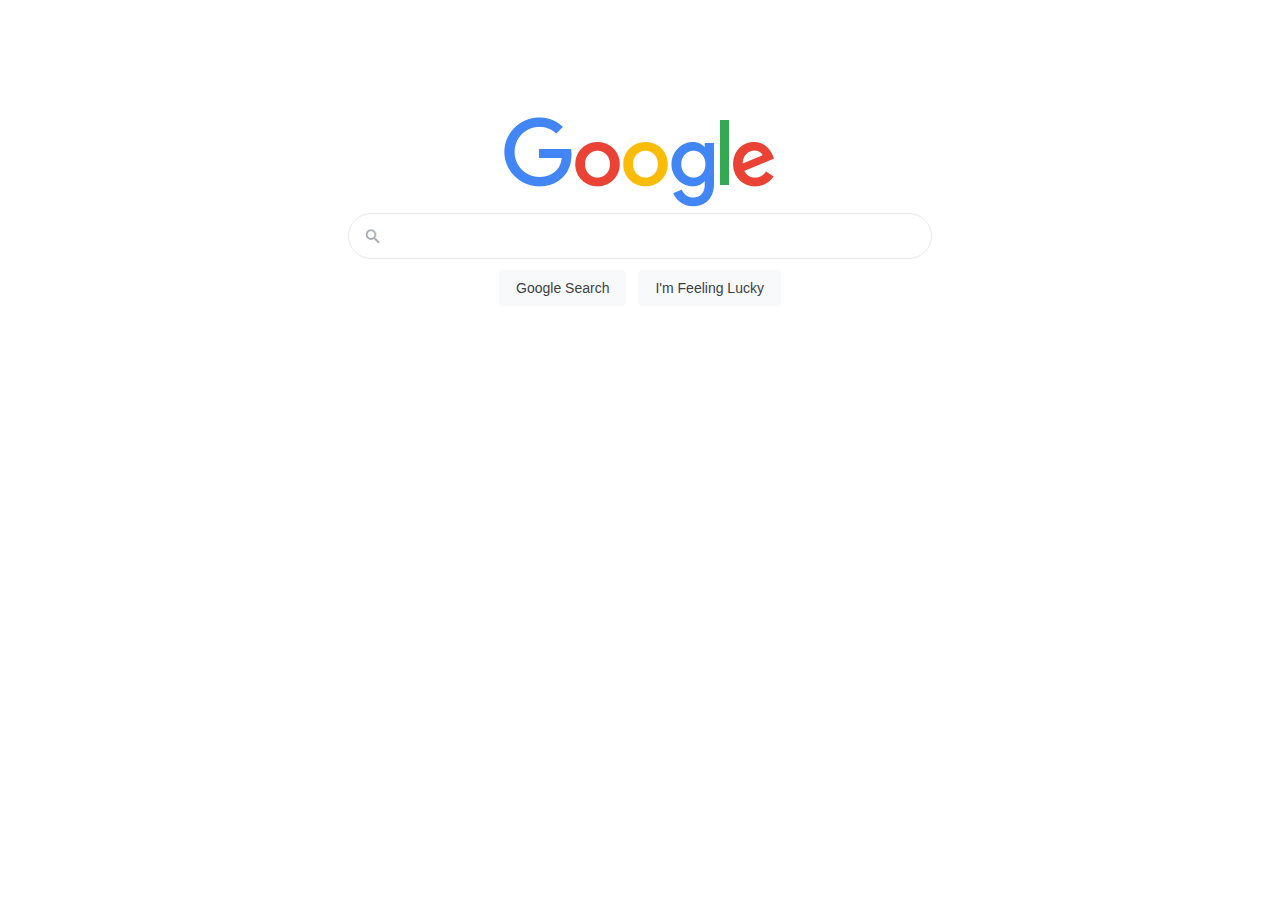
<file: index.html>
<!DOCTYPE html>
<html lang="en">
    <head>
        <title>Google</title>
        <link rel="stylesheet" href="stylesh.css">
    </head>
    <body>
    	<center>
    		<div id="logo">
    			<img src="Google.png">
    		</div>
	    	<form action="https://google.com/search">   
	    		<div id="srh_bar">
	    			<img src="search.png">
	    			<input id="srh_field" type="text" name="q">	
	    		</div>
		        <input class="googlebtn" type="submit" value="Google Search">
		        <input class="googlebtn" type="submit" value="I'm Feeling Lucky" name="btnI">
	        </form>
        </center>
    </body>
</html>
</file>
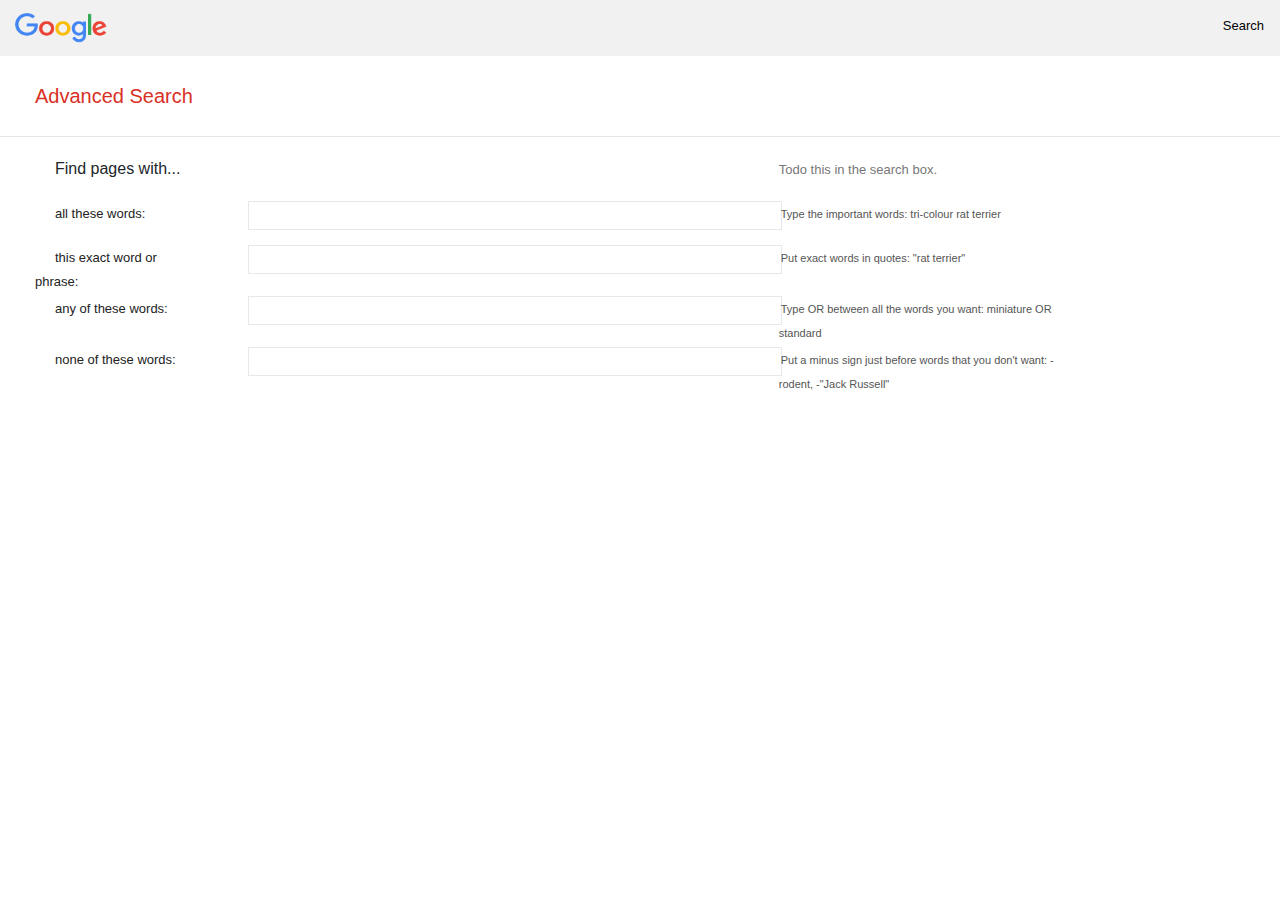
<file: advanced.html>
<!--Author: Juan Pablo Giraldo
   Date: 24/12/2020;
   Last Modification: 24/12/2020 10:36 COL; --->
<!DOCTYPE html>
<html>
<head>
	<title>Google Advanced Search</title>
	<link rel="stylesheet" href="https://stackpath.bootstrapcdn.com/bootstrap/4.4.1/css/bootstrap.min.css" integrity="sha384-Vkoo8x4CGsO3+Hhxv8T/Q5PaXtkKtu6ug5TOeNV6gBiFeWPGFN9MuhOf23Q9Ifjh" crossorigin="anonymous">
	<link rel="stylesheet" href="stylesh.css">
</head>
<body>
	<div id="banner">
		<img id="banimg" src="Google.png">
		<div class="dlinks">
			<a class="src_links" href="gsearch.html">Search</a>
		</div>
	</div>
	<div id="title">
		Advanced Search
	</div>
	<hr>
	<div>
		<form action="https://google.com/search">
			<div class="row rdiv">
				<div class="col-2"><span class="spcol">Find pages with...</span></div>
				<div class="col-5" id="blank"></div>
				<div class="col-2"><span class="spcol2">Todo this in the search box.</span></div>
			</div>
			<div class="row rdiv2">
				<div class="col-2"><span class="srow">all these words:</span></div>
				<div class="col-5" id="blank"><input class="srh_field2" type="text" name="as_q"></div>
				<div class="col-3"><span class="srow2">Type the important words: tri-colour rat terrier</span></div>
			</div>
			<div class="row rdiv2">
				<div class="col-2"><span class="srow">this exact word or phrase:</span></div>
				<div class="col-5" id="blank"><input class="srh_field2" type="text" name="as_epq"></div>
				<div class="col-3"><span class="srow2">Put exact words in quotes: "rat terrier"</span></div>
			</div>
			<div class="row rdiv2">
				<div class="col-2"><span class="srow">any of these words:</span></div>
				<div class="col-5" id="blank"><input class="srh_field2" type="text" name="as_oq"></div>
				<div class="col-3"><span class="srow2">Type OR between all the words you want: miniature OR standard</span></div>
			</div>
			<div class="row rdiv2">
				<div class="col-2"><span class="srow">none of these words:</span></div>
				<div class="col-5" id="blank"><input class="srh_field2" type="text" name="as_eq"></div>
				<div class="col-3"><span class="srow2">Put a minus sign just before words that you don't want: -rodent, -"Jack Russell"</span></div>
			</div>
		</form>
	</div>
</body>
</html>
</file>
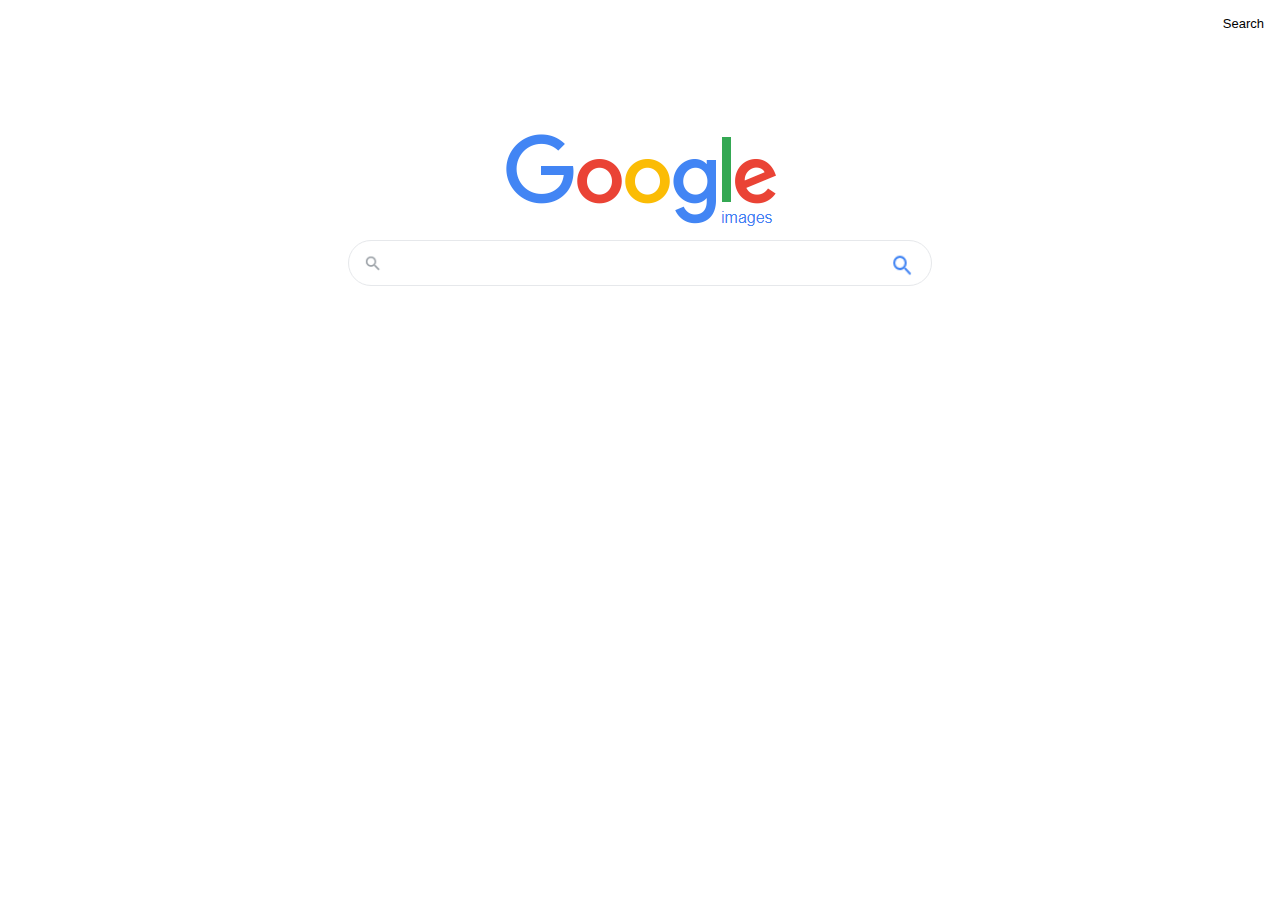
<file: gimages.html>
<!--Author: Juan Pablo Giraldo
   Date: 22/12/2020;
   Last Modification: 23/12/2020 22:47 COL; --->
<!DOCTYPE html>
<html lang="en">
    <head>
        <title>Google Images</title>
        <link rel="stylesheet" href="stylesh.css">
    </head>
    <body>
        <div class="dlinks">
            <a class="src_links" href="gsearch.html">Search</a>
        </div>
    	<center>
    		<div id="logo">
    			<img src="gimg.png">
    		</div>
	    	<form action="https://google.com/search">   
	    		<div id="srh_bar">
	    			<img src="search.png">
	    			<input id="srh_field" type="text" name="q">	
                    <button><img id="sbtn"src="sbtn.png"></button>
	    		</div>
	        </form>
        </center>
    </body>
</html>
</file>
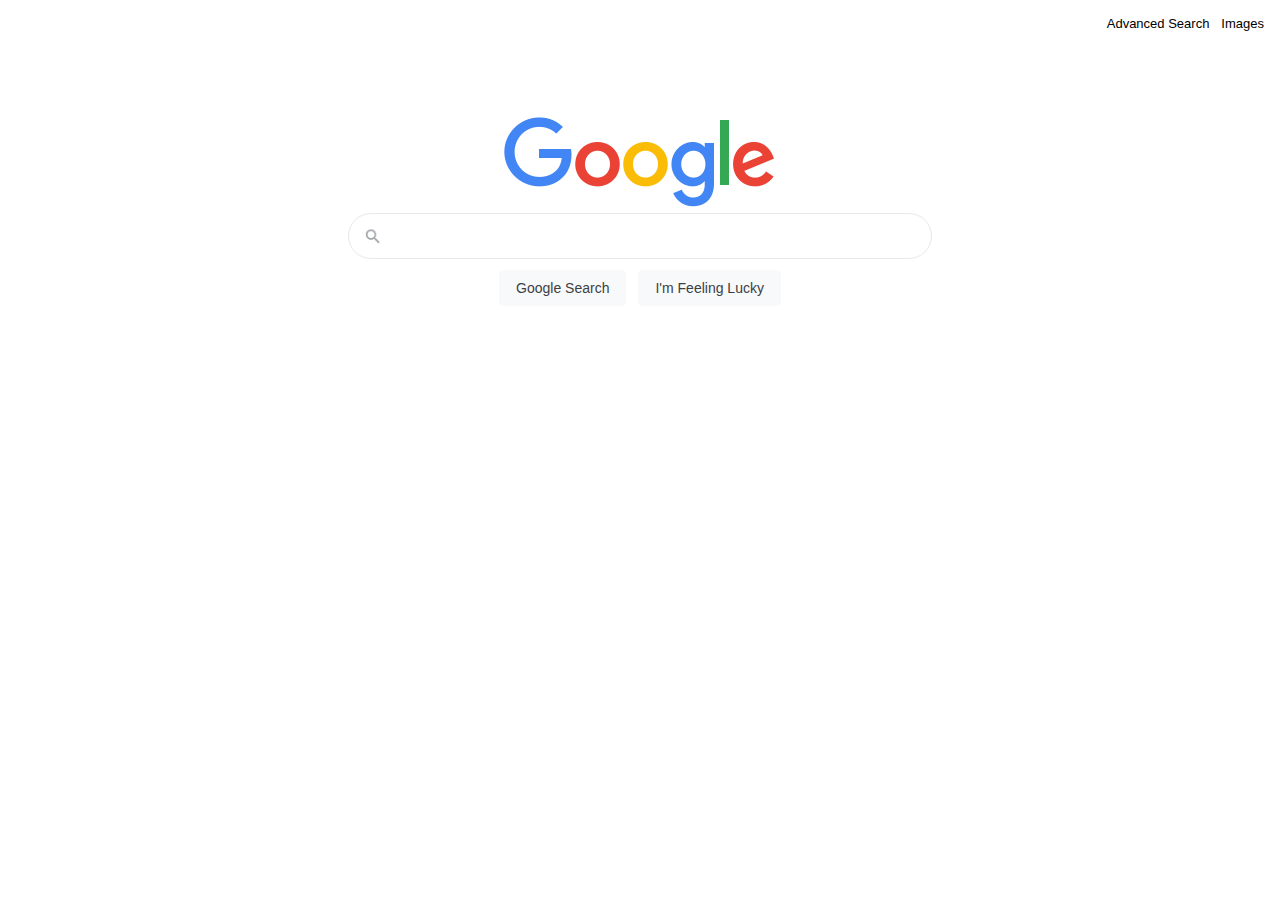
<file: gsearch.html>
<!--Author: Juan Pablo Giraldo
   Date: 22/12/2020;
   Last Modification: 23/12/2020 22:47 COL; --->
<!DOCTYPE html>
<html lang="en">
    <head>
        <title>Google</title>
        <link rel="stylesheet" href="stylesh.css">
    </head>
    <body>
        <div class="dlinks">
            <a class="src_links" href="advanced.html">Advanced Search</a>
            <a class="src_links" href="gimages.html">Images</a>
        </div>

    	<center>
    		<div id="logo">
    			<img src="Google.png">
    		</div>
	    	<form action="https://google.com/search">   
	    		<div id="srh_bar">
	    			<img src="search.png">
	    			<input id="srh_field" type="text" name="q">	
	    		</div>
		        <input class="googlebtn" type="submit" value="Google Search">
		        <input class="googlebtn" type="submit" value="I'm Feeling Lucky" name="btnI">
	        </form>
        </center>
    </body>
</html>
</file>
<file: stylesh.css>
/* Author: Juan Pablo Giraldo
   Date: 22/12/2020;
   Last Modification: 23/12/2020 22:47 COL;
*/

/*for all*/
*:focus{
	outline: none;
}

/*type styles*/
button{
	background-color: transparent;
	border: 0px;
	cursor: pointer;
    user-select: none;
}

/*class styles*/

.googlebtn {
	background-image: -webkit-linear-gradient(top,#f8f9fa,#f8f9fa);
    background-color: #f8f9fa;
    border: 1px solid #f8f9fa;
    border-radius: 4px;
    color: #3c4043;
    font-family: arial,sans-serif;
    font-size: 14px;
    margin: 11px 4px;
    padding: 0 16px;
    line-height: 27px;
    height: 36px;
    min-width: 54px;
    text-align: 
    center;
    cursor: pointer;
    user-select: none;

}

.googlebtn:hover{
	background-color: #f4f8ff;
	border-color: #c9ddfc;
	text-decoration: none; 
}

.googlebtn:active{
	border-color: blue;
}

.src_links{
	font-family: arial,sans-serif;
    font-size: 13px;
    color: black;
    margin: 6px;
    text-decoration: none;
}

.src_links:hover{
	color: #3c4043;
	text-decoration: underline;

}

.dlinks{
	position: absolute;
	display: flex;
	top: 10px;
	right: 10px;	
}

.spcol{
	padding: 20px;
	font: 16px arial, sans-serif;
	margin-top: 10px;
}

.spcol2{
	font: 13px arial,sans-serif;
	color: #777777; 
}

.srow{
	padding: 20px;
	font: 13px arial,sans-serif;
	color: #222222;
}

.srow2{
	padding: 2px;
	font: 11px arial,sans-serif;
	color: #555555;	
}

.rdiv{
	margin-top: 20px;
	margin-left: 20px;
}

.rdiv2{
	margin-top: 3px;
	margin-left: 20px;
}

.srh_field2{
	width: 534.31px;
	height: 29px;
	border: 1px solid #e6e8eb;
	padding: 1px 8px;
	background: #ffffff
}
/* ID styles*/

#srh_field{
	padding: 0px;
	background-color: transparent;
	outline: none;
	border: 0 solid; 
	width: 507px;
	height: 34px;
	margin: auto;
}

#srh_bar{
	padding: 5px 8px 0px 14px;
	border: 1px solid #e6e8eb;
	margin: 0px;
	display: flex;
	align-content: center;
	vertical-align: middle;
	width: 560px;
	height: 39px;
	border-radius: 36px;
}

.fal{
	display: inline-block;
}

#srh_bar:hover{
	box-shadow: 1px 2px #e6e8eb;
}

#logo{
	padding-top: 109px;
}


#sbtn{
	width: 30px;
	height: 30px;
}

#banner{
	width: 100%;
	height: 40%;
	background-color:  #f1f1f1;
	padding: 0px 20px 0px 15px;
}

#banimg{
	height: 30px;
	width: 92px;
	margin-top: 13px;
    margin-bottom: 13px;
}

#title{
	margin: 25px 35px;
	color: #d93025;
	font-size: 20px;
	font-family: arial, sans-serif;
}

#blank{
	width: 532px;
	height: 41px;
}
</file>
